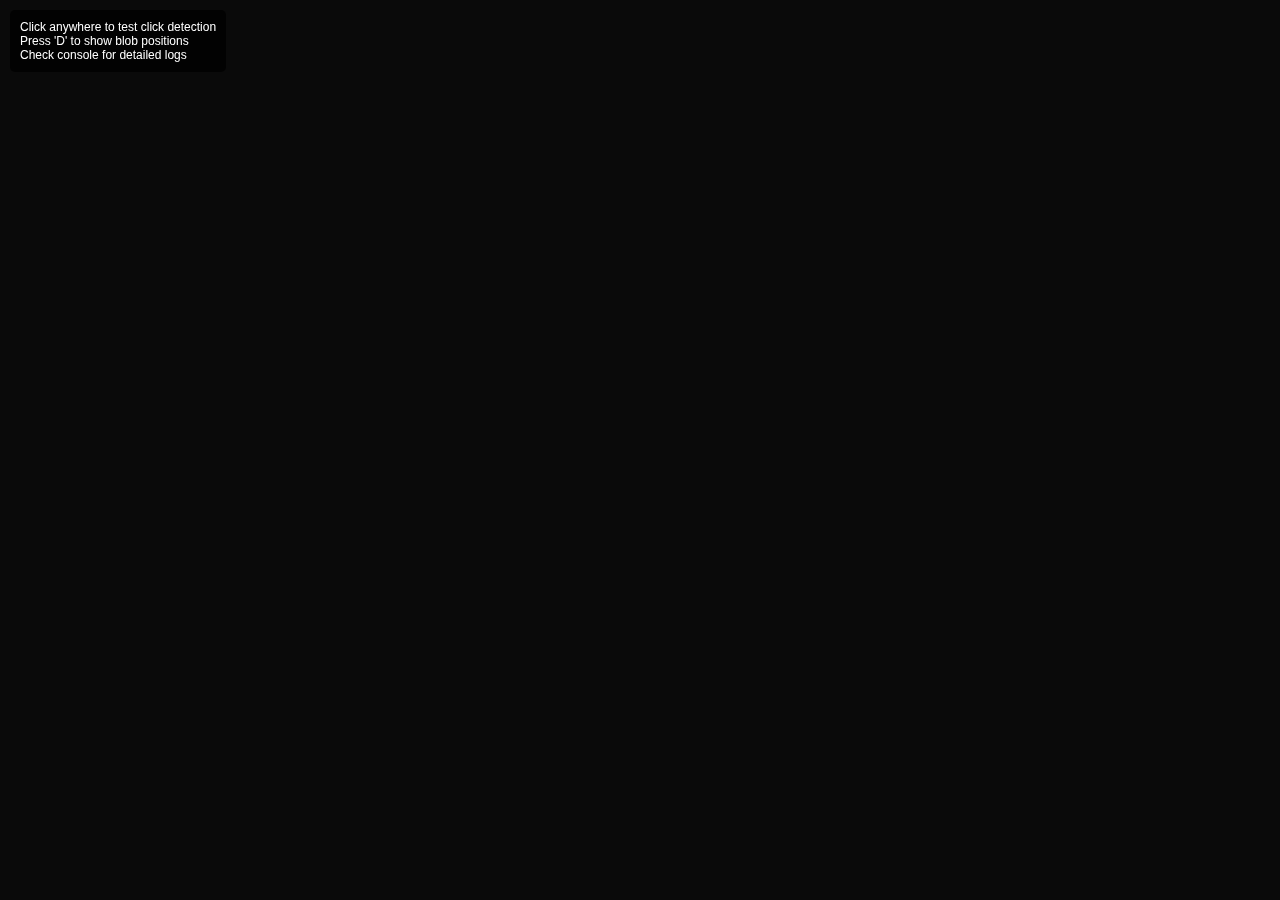
<file: webui/test_click_debug.html>
<!DOCTYPE html>
<html lang="en">
<head>
    <meta charset="UTF-8">
    <meta name="viewport" content="width=device-width, initial-scale=1.0">
    <title>Click Debug Test</title>
    <style>
        body {
            margin: 0;
            padding: 0;
            background: #0a0a0a;
            color: white;
            font-family: Arial, sans-serif;
        }
        
        #visualization-container {
            position: relative;
            width: 100vw;
            height: 100vh;
            overflow: hidden;
        }
        
        .debug-info {
            position: fixed;
            top: 10px;
            left: 10px;
            background: rgba(0, 0, 0, 0.8);
            padding: 10px;
            border-radius: 5px;
            z-index: 1000;
            font-size: 12px;
        }
    </style>
</head>
<body>
    <div class="debug-info">
        <div>Click anywhere to test click detection</div>
        <div>Press 'D' to show blob positions</div>
        <div>Check console for detailed logs</div>
    </div>
    
    <div id="visualization-container"></div>
    
    <script src="static/js/emotion-visualizer.js"></script>
    <script>
        console.log('🧪 Starting click debug test...');
        
        // Initialize the visualizer
        const visualizer = new IntegratedEmotionVisualizer();
        
        visualizer.init(document.getElementById('visualization-container'))
            .then(() => {
                console.log('✅ Visualizer initialized for testing');
                
                // Add some test data after a short delay
                setTimeout(() => {
                    console.log('🧪 Adding test blobs...');
                    
                    const testBlobs = [
                        {
                            id: 'test_1',
                            category: 'hope',
                            speaker: 'Test User',
                            text: 'Test blob for click detection',
                            confidence: 0.8,
                            score: 0.5
                        },
                        {
                            id: 'test_2',
                            category: 'sorrow',
                            speaker: 'Test User 2',
                            text: 'Another test blob',
                            confidence: 0.6,
                            score: -0.3
                        }
                    ];
                    
                    testBlobs.forEach((blob, index) => {
                        setTimeout(() => {
                            visualizer.addBlob(blob);
                        }, index * 1000);
                    });
                    
                }, 2000);
            })
            .catch(error => {
                console.error('❌ Test initialization failed:', error);
            });
    </script>
</body>
</html>
</file>
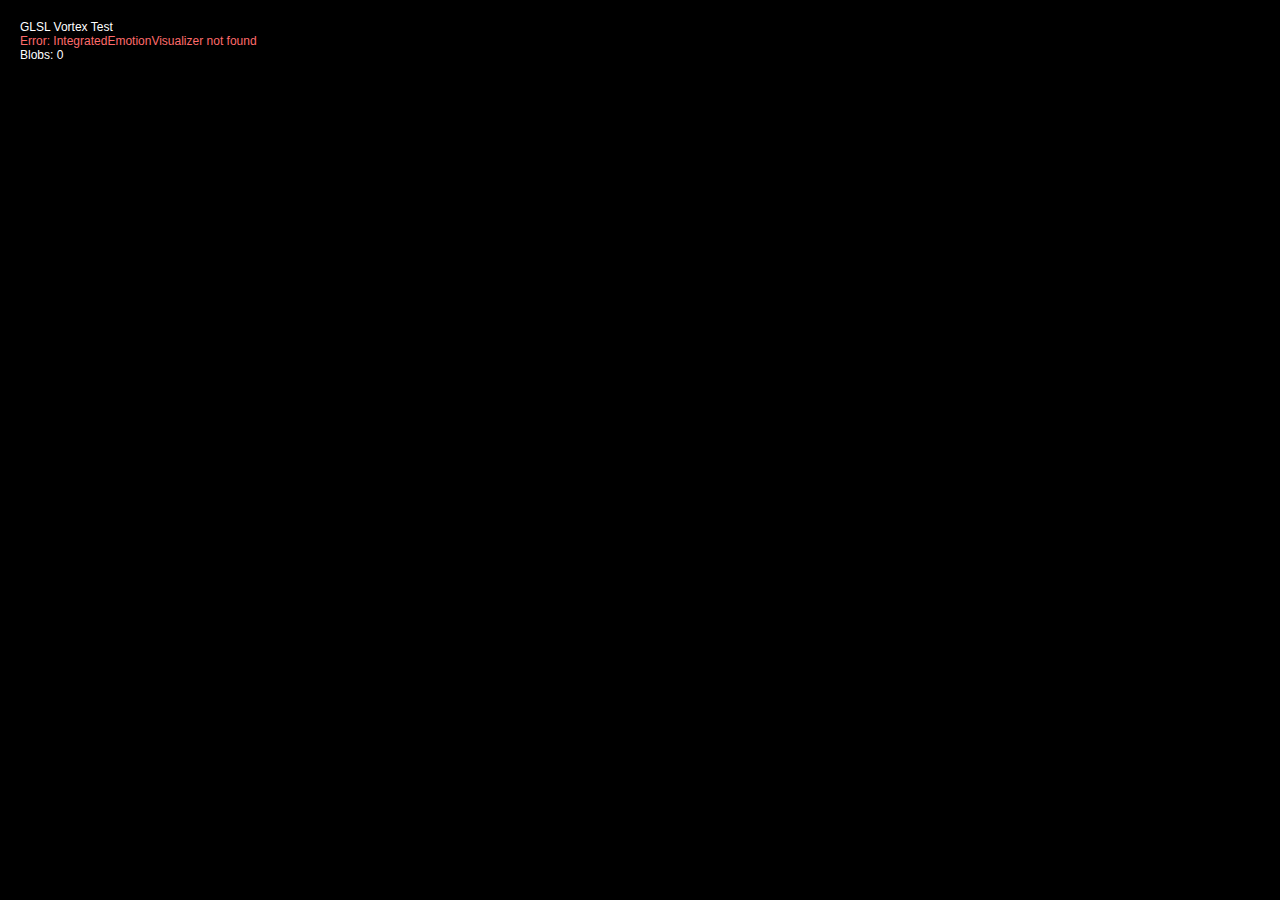
<file: webui/test_glsl.html>
<!DOCTYPE html>
<html lang="en">
<head>
    <meta charset="UTF-8">
    <meta name="viewport" content="width=device-width, initial-scale=1.0">
    <title>GLSL Vortex Test</title>
    <style>
        body {
            margin: 0;
            padding: 0;
            background: #000;
            overflow: hidden;
            font-family: Arial, sans-serif;
        }
        
        #visualization-container {
            position: relative;
            width: 100vw;
            height: 100vh;
            overflow: hidden;
        }
        
        #debug-info {
            position: absolute;
            top: 10px;
            left: 10px;
            color: white;
            background: rgba(0, 0, 0, 0.7);
            padding: 10px;
            border-radius: 5px;
            font-size: 12px;
            z-index: 1000;
        }
    </style>
</head>
<body>
    <div id="visualization-container"></div>
    <div id="debug-info">
        <div>GLSL Vortex Test</div>
        <div id="status">Initializing...</div>
        <div id="blob-count">Blobs: 0</div>
    </div>

    <script src="static/js/emotion-visualizer.js"></script>
    <script>
        console.log('🚀 Starting GLSL Vortex Test...');
        
        let visualizer;
        const statusEl = document.getElementById('status');
        const blobCountEl = document.getElementById('blob-count');
        
        async function initTest() {
            try {
                statusEl.textContent = 'Creating visualizer...';
                
                if (typeof IntegratedEmotionVisualizer === 'undefined') {
                    throw new Error('IntegratedEmotionVisualizer not found');
                }
                
                visualizer = new IntegratedEmotionVisualizer();
                
                statusEl.textContent = 'Initializing WebGL...';
                const container = document.getElementById('visualization-container');
                
                await visualizer.init(container);
                
                statusEl.textContent = 'Running! Click to interact.';
                
                // Update blob count periodically
                setInterval(() => {
                    if (visualizer) {
                        blobCountEl.textContent = `Blobs: ${visualizer.getBlobCount()}`;
                    }
                }, 1000);
                
                console.log('✅ Test initialization complete');
                
            } catch (error) {
                console.error('❌ Test failed:', error);
                statusEl.textContent = `Error: ${error.message}`;
                statusEl.style.color = '#ff6b6b';
            }
        }
        
        // Start the test
        initTest();
    </script>
</body>
</html>
</file>
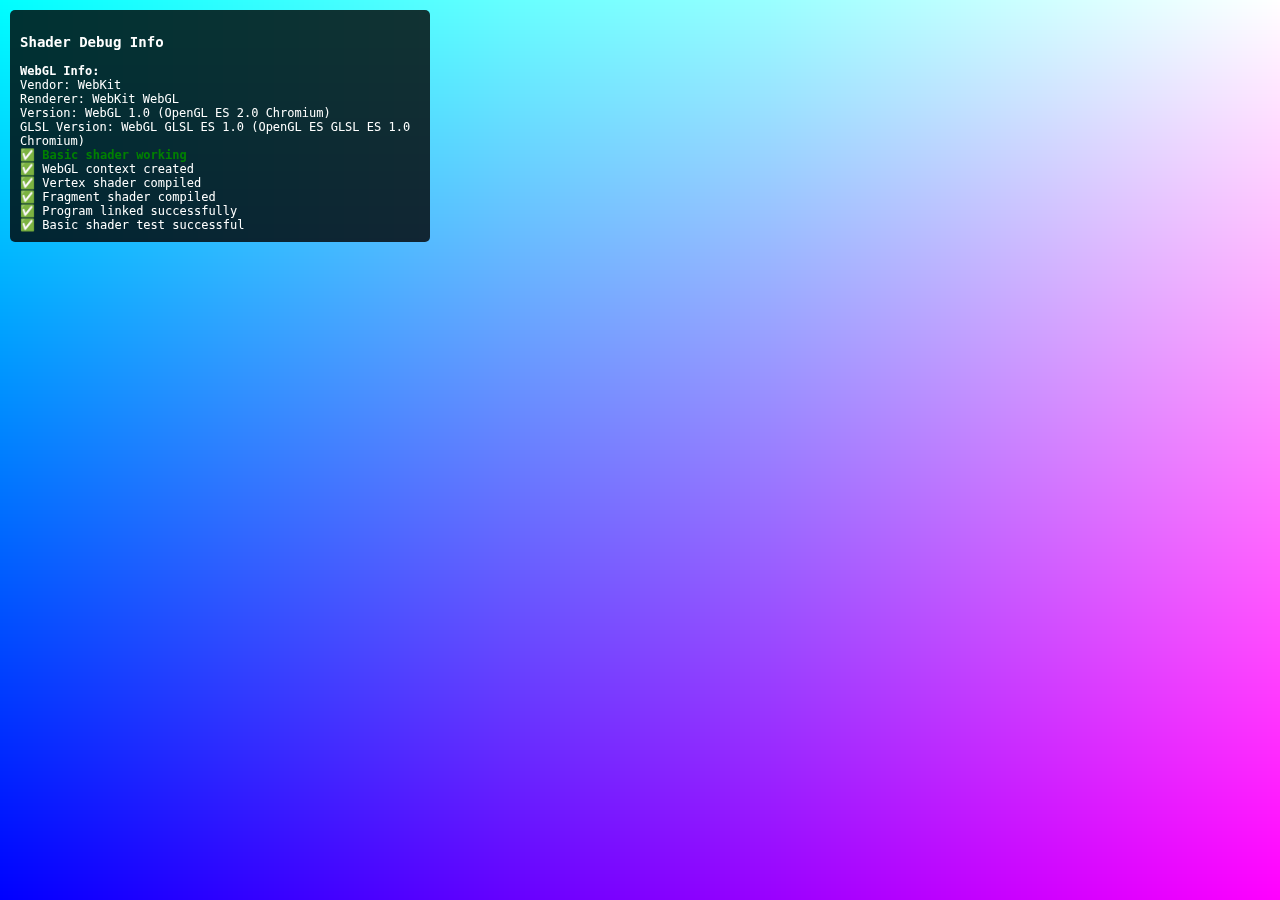
<file: webui/test_shader_debug.html>
<!DOCTYPE html>
<html lang="en">
<head>
    <meta charset="UTF-8">
    <meta name="viewport" content="width=device-width, initial-scale=1.0">
    <title>Shader Debug Test</title>
    <style>
        body {
            margin: 0;
            padding: 0;
            background: #000;
            color: white;
            font-family: monospace;
        }
        #canvas {
            display: block;
            width: 100vw;
            height: 100vh;
        }
        #debug {
            position: fixed;
            top: 10px;
            left: 10px;
            background: rgba(0,0,0,0.8);
            padding: 10px;
            border-radius: 5px;
            max-width: 400px;
            font-size: 12px;
            z-index: 1000;
        }
    </style>
</head>
<body>
    <canvas id="canvas"></canvas>
    <div id="debug">
        <h3>Shader Debug Info</h3>
        <div id="webgl-info"></div>
        <div id="shader-status"></div>
        <div id="error-log"></div>
    </div>

    <script>
        const canvas = document.getElementById('canvas');
        const debugDiv = document.getElementById('debug');
        const webglInfo = document.getElementById('webgl-info');
        const shaderStatus = document.getElementById('shader-status');
        const errorLog = document.getElementById('error-log');

        function log(message) {
            console.log(message);
            errorLog.innerHTML += message + '<br>';
        }

        function testShader() {
            canvas.width = window.innerWidth;
            canvas.height = window.innerHeight;

            const gl = canvas.getContext('webgl') || canvas.getContext('experimental-webgl');
            if (!gl) {
                log('❌ WebGL not supported');
                return;
            }

            // Display WebGL info
            webglInfo.innerHTML = `
                <strong>WebGL Info:</strong><br>
                Vendor: ${gl.getParameter(gl.VENDOR)}<br>
                Renderer: ${gl.getParameter(gl.RENDERER)}<br>
                Version: ${gl.getParameter(gl.VERSION)}<br>
                GLSL Version: ${gl.getParameter(gl.SHADING_LANGUAGE_VERSION)}<br>
            `;

            log('✅ WebGL context created');

            // Simple vertex shader
            const vertexSource = `
                attribute vec2 a_position;
                void main() {
                    gl_Position = vec4(a_position, 0.0, 1.0);
                }
            `;

            // Test fragment shader - start simple
            const fragmentSource = `
                precision mediump float;
                uniform vec2 u_resolution;
                uniform float u_time;
                
                void main() {
                    vec2 uv = gl_FragCoord.xy / u_resolution;
                    vec3 color = vec3(uv.x, uv.y, sin(u_time));
                    gl_FragColor = vec4(color, 1.0);
                }
            `;

            function createShader(type, source) {
                const shader = gl.createShader(type);
                gl.shaderSource(shader, source);
                gl.compileShader(shader);

                if (!gl.getShaderParameter(shader, gl.COMPILE_STATUS)) {
                    const error = gl.getShaderInfoLog(shader);
                    log(`❌ ${type === gl.VERTEX_SHADER ? 'Vertex' : 'Fragment'} shader error: ${error}`);
                    gl.deleteShader(shader);
                    return null;
                }

                log(`✅ ${type === gl.VERTEX_SHADER ? 'Vertex' : 'Fragment'} shader compiled`);
                return shader;
            }

            const vertexShader = createShader(gl.VERTEX_SHADER, vertexSource);
            const fragmentShader = createShader(gl.FRAGMENT_SHADER, fragmentSource);

            if (!vertexShader || !fragmentShader) {
                log('❌ Shader compilation failed');
                return;
            }

            const program = gl.createProgram();
            gl.attachShader(program, vertexShader);
            gl.attachShader(program, fragmentShader);
            gl.linkProgram(program);

            if (!gl.getProgramParameter(program, gl.LINK_STATUS)) {
                const error = gl.getProgramInfoLog(program);
                log(`❌ Program link error: ${error}`);
                return;
            }

            log('✅ Program linked successfully');

            // Get uniform locations
            const uniforms = {
                resolution: gl.getUniformLocation(program, 'u_resolution'),
                time: gl.getUniformLocation(program, 'u_time')
            };

            // Create vertex buffer
            const vertices = new Float32Array([-1, -1, 1, -1, -1, 1, 1, 1]);
            const vertexBuffer = gl.createBuffer();
            gl.bindBuffer(gl.ARRAY_BUFFER, vertexBuffer);
            gl.bufferData(gl.ARRAY_BUFFER, vertices, gl.STATIC_DRAW);

            const positionLocation = gl.getAttribLocation(program, 'a_position');
            gl.enableVertexAttribArray(positionLocation);
            gl.vertexAttribPointer(positionLocation, 2, gl.FLOAT, false, 0, 0);

            gl.viewport(0, 0, canvas.width, canvas.height);

            log('✅ Basic shader test successful');
            shaderStatus.innerHTML = '<strong style="color: green;">✅ Basic shader working</strong>';

            // Animation loop
            function animate() {
                const time = Date.now() * 0.001;

                gl.useProgram(program);
                gl.uniform2f(uniforms.resolution, canvas.width, canvas.height);
                gl.uniform1f(uniforms.time, time);

                gl.drawArrays(gl.TRIANGLE_STRIP, 0, 4);

                requestAnimationFrame(animate);
            }

            animate();
        }

        // Test on load
        testShader();
    </script>
</body>
</html>
</file>
